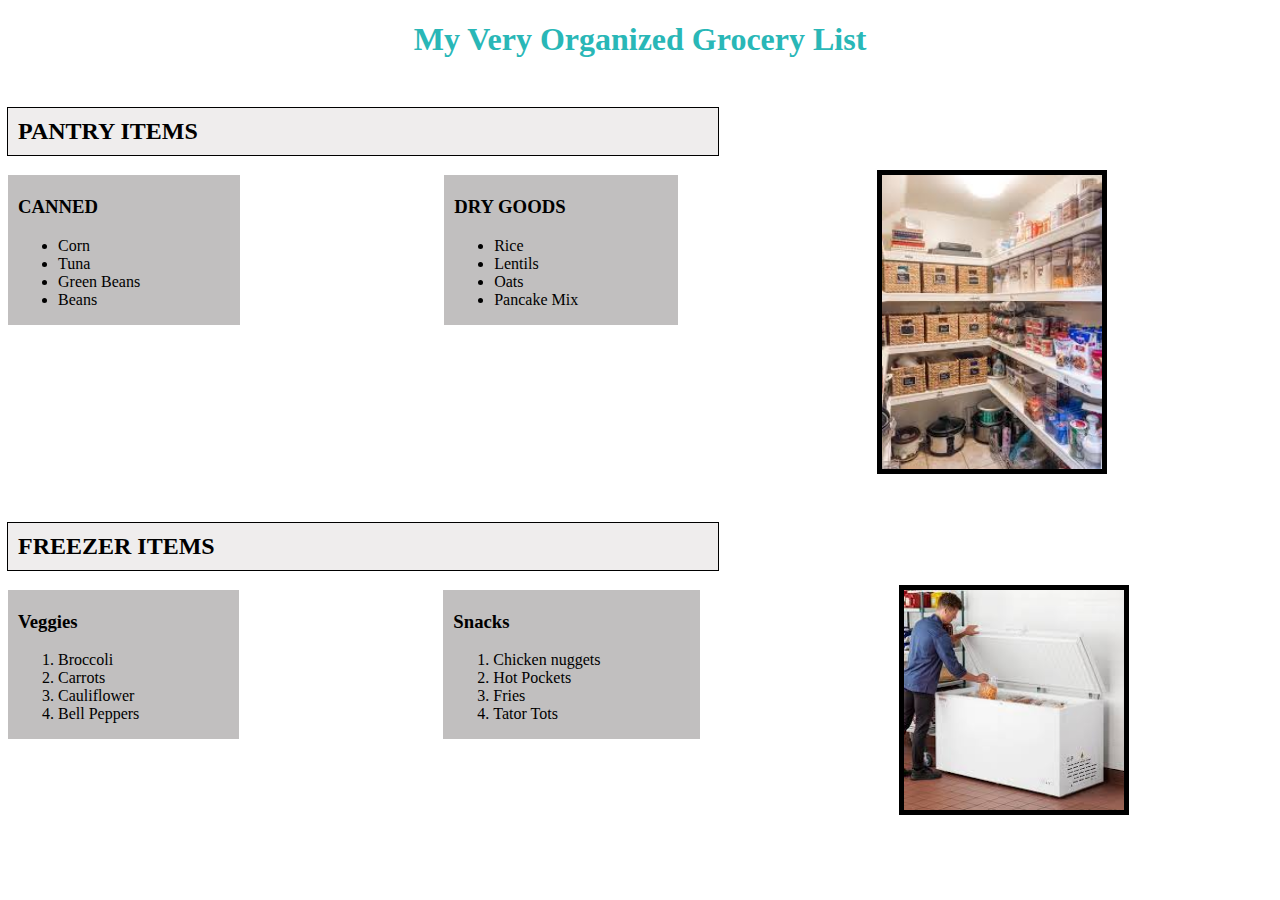
<file: index.html>
<!DOCTYPE html>
<html lang="en">
<head>
    <meta charset="UTF-8">
    <meta name="viewport" content="width=device-width, initial-scale=1.0">
    <link rel="stylesheet" href="style.css">
    <title>Grocery List</title>
</head>
<body>
    <header>
        <h1>My Very Organized Grocery List</h1>
    </header>
    <!-- Pantry Items -->
    <section>
        <h2 class="item_head">PANTRY ITEMS</h2>
        <!-- Canned -->
        <div class="list">
            <h3>CANNED</h3>
            <ul>
                <li>Corn</li>
                <li>Tuna</li>
                <li>Green Beans</li>
                <li>Beans</li>
            </ul>
        </div>
        <!-- Dry Goods -->
        <div class="list">
            <h3>DRY GOODS</h3>
            <ul>
                <li>Rice</li>
                <li>Lentils</li>
                <li>Oats</li>
                <li>Pancake Mix</li>
            </ul>
        </div>
        <div class="image">
        <img class="image" src="[data-uri]">
    </div>
    </section>
    <!-- Freezer -->
    <p> </p>
    <section>
        <!-- Veggies -->
        <h2 class="item_head">Freezer Items</h2>
        <div class="list">
            <h3>Veggies</h3>
            <ol>
                <li>Broccoli</li>
                <li>Carrots</li>
                <li>Cauliflower</li>
                <li>Bell Peppers</li>
            </ol>
        </div>
        <!-- Snacks -->
        <div class="list">
            <h3>Snacks</h3>
            <ol>
                <li>Chicken nuggets</li>
                <li>Hot Pockets</li>
                <li>Fries</li>
                <li>Tator Tots</li>
            </ol>
        </div>
        <div class="image">
        <img class="image" src="[data-uri]">
    </div>
    </section>

</body>
</html>
</file>
<file: style.css>
body {
    font-family: Georgia, 'Times New Roman', Times, serif;
}

h1 {
    color: rgb(41, 183, 183);
    text-align: center;
}

.item_head {
    background-color: rgb(239, 237, 237);
    margin-top: 50px;
    text-transform: uppercase;
    padding-top: 10px;
    padding-bottom: 10px;
    padding-left: 10px;
    width: 700px;
    outline: 1px solid black;
}
/* Trying to add a black outline to the h2 box */

.list {
    margin-right: 100px;
    background-color: rgb(193, 191, 191);
    padding-left: 10px;
    padding-top: 2px;
    padding-right: 100px;
    margin-right: 200px;
    display: inline-block;
    margin-bottom: 75px;
    vertical-align: top;
}


.image {
    display: inline-block;
}

img {
    display:inline-block;
    max-width: 100%;
    height: auto;
    width: 220px;
    align-items: start;
    outline: 5px solid black;
}
</file>
